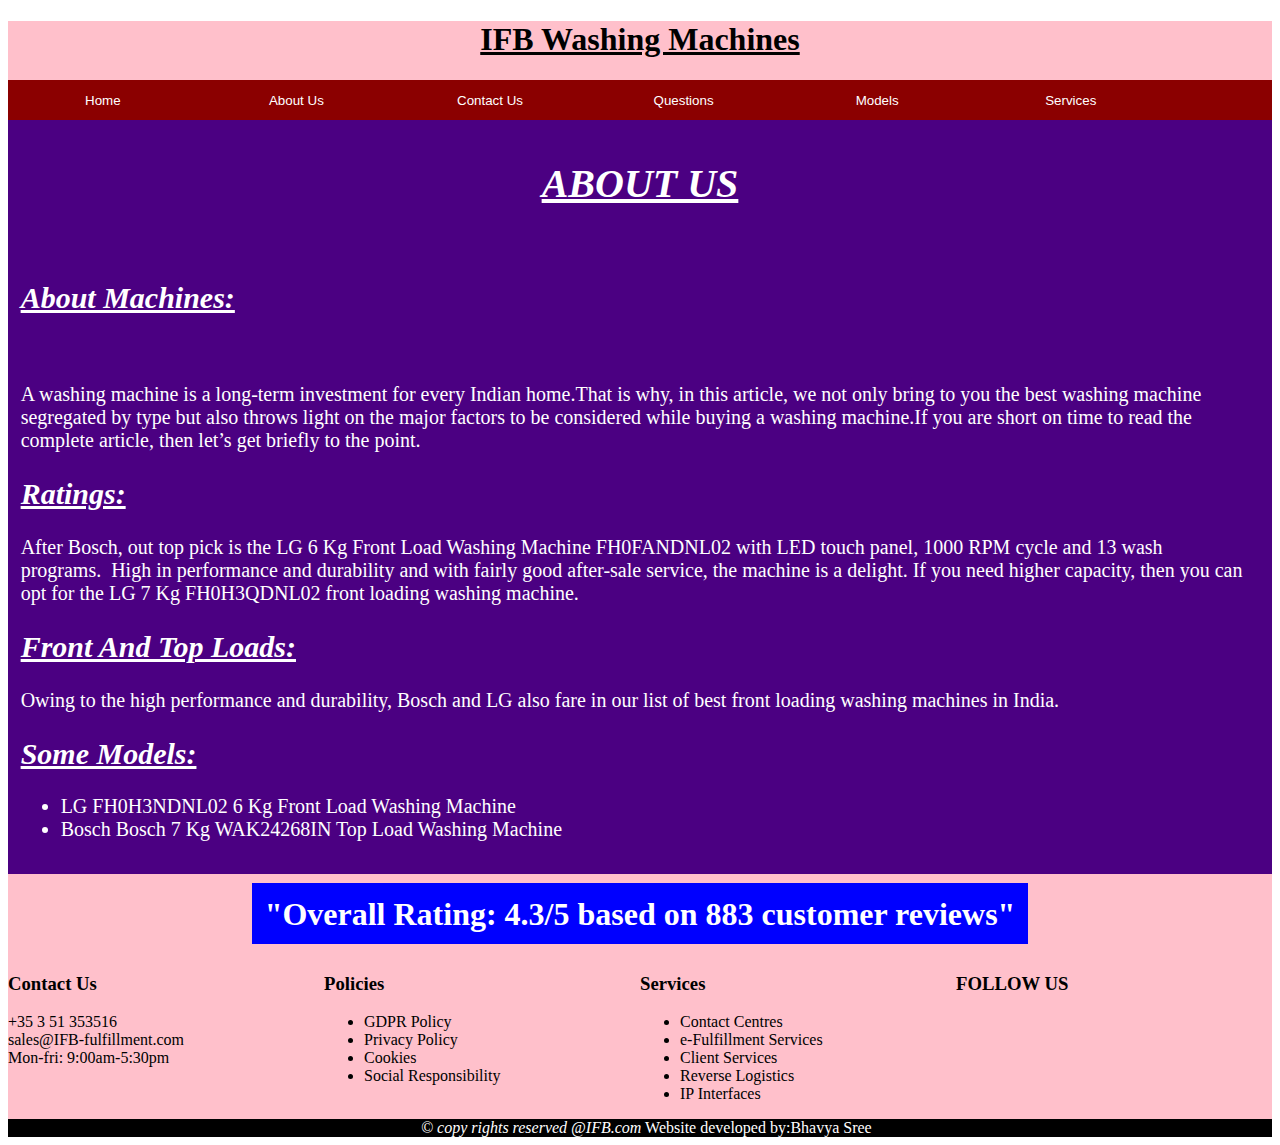
<file: Project1.html>
<!DOCTYPE html>
<html>
<head>
	<title>PROJECT-1 MINE</title>
	<link rel="stylesheet" type="text/css" href="Project.css">
	<meta name="viewport" content="width=device-width, initial-scale=1.0">
</head>
<style type="text/css">
	.abcontainer{
		background-color: indigo;
		color: white;
		font-size: 20px;
		padding: 1%;
	}
	.chcontainer{
		background-color: lightgreen;
	}
	.overcontainer{
		background-color: blue;
		color: white;
		padding: 1%;
	}
	nav{
		background-color: darkred;
	}
	nav a button{
		border:none;
		width: 15%;
		padding: 1%;
		background-color: darkred;
		color: white;
		cursor: pointer;
	}
</style>
<body>
	<div style="background-color: pink">
	<p><h1><b><center><u>IFB Washing Machines</u></center></b></h1></p>
	 <nav>
	 	<a href="Project.html"><button>Home</button></a>
	 	<a href="Project1.html"><button>About Us</button></a>
	 	<a href="Project2.html"><button>Contact Us</button></a>
	 	<a href="Project3.html"><button>Questions</button></a>
	 	<a href="Project4.html"><button>Models</button></a>
	 	<a href="Project5.html"><button>Services</button></a>
	 </nav>
	<div class="abcontainer">	
	<h1><b><u><i><center>ABOUT US</center></i></u></b></h1><br>
	<h2><u><i>About Machines:</i></u></h2><br>
	<p>A washing machine is a long-term investment for every Indian home.That is why, in this article, we not only bring to you the best washing machine segregated by type but also throws light on the major factors to be considered while buying a washing machine.If you are short on time to read the complete article, then let’s get briefly to the point.</p>
	<h2><u><i>Ratings:</i></u></h2>
	<p>After Bosch, out top pick is the LG 6 Kg Front Load Washing Machine FH0FANDNL02 with LED touch panel, 1000 RPM cycle and 13 wash programs.  High in performance and durability and with fairly good after-sale service, the machine is a delight. If you need higher capacity, then you can opt for the LG 7 Kg FH0H3QDNL02 front loading washing machine.</p>
	<h2><u><i>Front And Top Loads:</i></u></h2>
	<p>Owing to the high performance and durability, Bosch and LG also fare in our list of best front loading washing machines in India.</p>
	<h2><u><i>Some Models:</i></u></h2>
	<ul>
		<li>LG FH0H3NDNL02 6 Kg Front Load Washing Machine</li>
		<li>Bosch Bosch 7 Kg WAK24268IN Top Load Washing Machine</li>
	</ul>
</div>

	<h1><center><b class="overcontainer">"Overall Rating: 4.3/5 based on 883 customer reviews"</b></center></h1>
	<div >
         <div class="flexproperties classfooter">
            <div>
               <h3>Contact Us</h3>
               <i class="fa fa-phone-square" aria-hidden="true"></i>+35 3 51 353516<br>
               <i class="fa fa-envelope" aria-hidden="true"></i>sales@IFB-fulfillment.com<br>
               <i class="fa fa-clock-o" aria-hidden="true"></i>Mon-fri: 9:00am-5:30pm
            </div>
            <div>
               <h3>Policies</h3>
               <ul>
                  <li>GDPR Policy</li>
                  <li>Privacy Policy</li>
                  <li>Cookies</li>
                  <li>Social Responsibility</li>
                  <!-- Contact us -->
               </ul>
            </div>
            <div>
               <h3>Services</h3>
               <ul>
                  <li>Contact Centres</li>
                  <li>e-Fulfillment Services</li>
                  <li>Client Services</li>
                  <li>Reverse Logistics</li>
                  <li>IP Interfaces</li>
                  <!-- Contact us -->
               </ul>
            </div>
            <div>
               <h3>FOLLOW US</h3>
               <i class="fa fa-twitter" aria-hidden="true"></i><br><i class="fa fa-instagram" aria-hidden="true"></i><br><i class="fa fa-linkedin" aria-hidden="true"></i>
            </div>
         </div>
      </div>
      <footer>
         <i>&copy copy rights reserved @IFB.com</i>
         Website developed by:Bhavya Sree
      </footer>



</body>
</html>
</file>
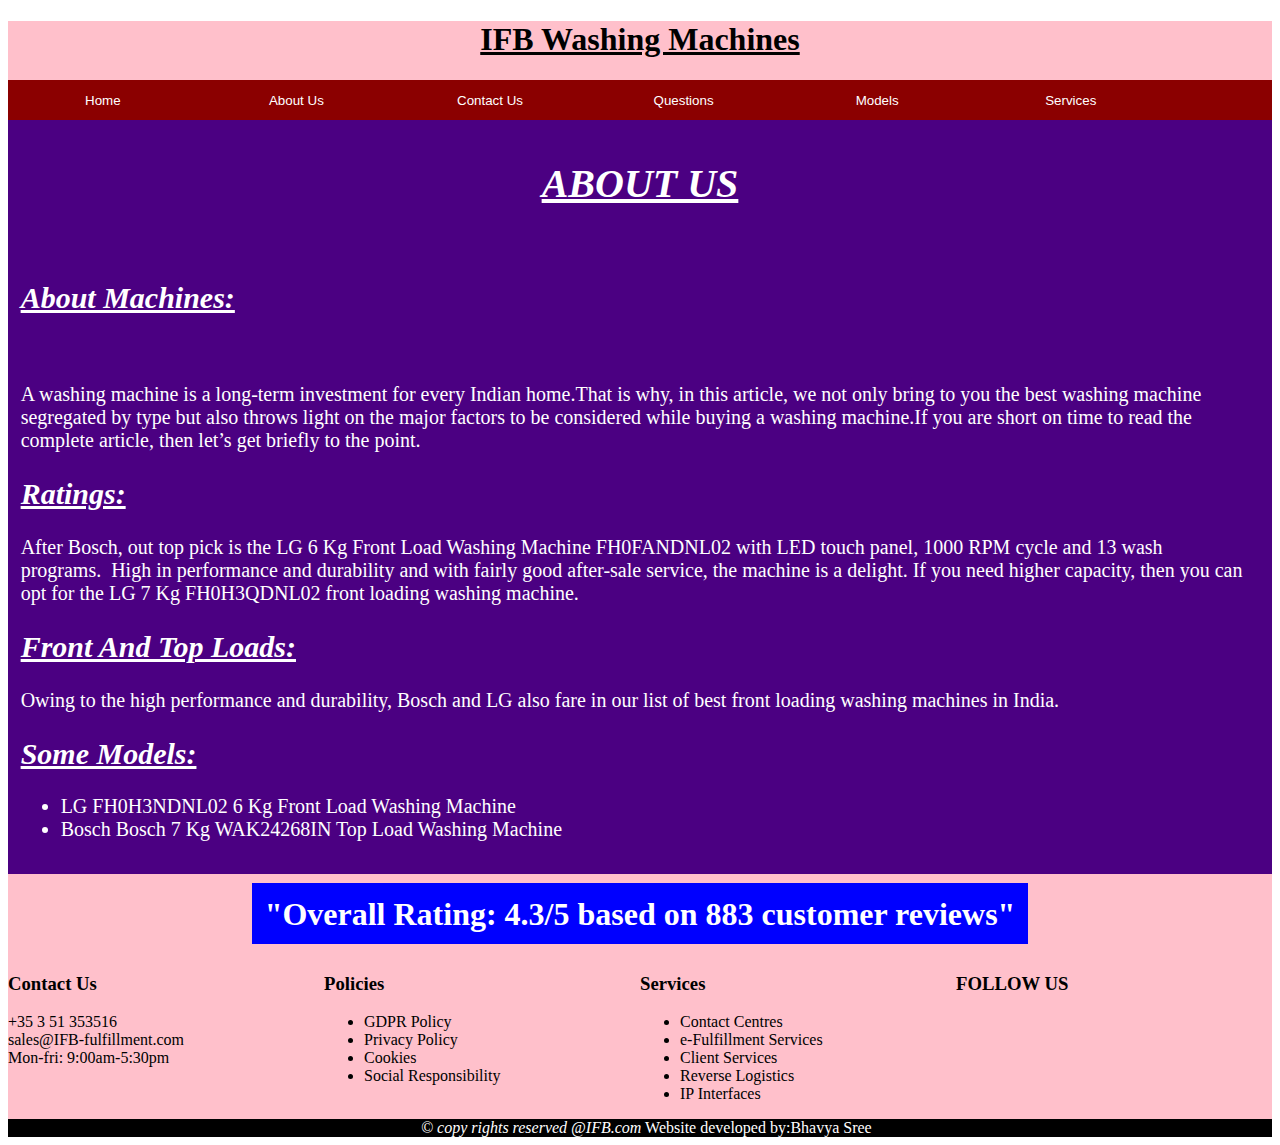
<file: project1.html>
<!DOCTYPE html>
<html>
<head>
	<title>PROJECT-1 MINE</title>
	<link rel="stylesheet" type="text/css" href="Project.css">
	<meta name="viewport" content="width=device-width, initial-scale=1.0">
</head>
<style type="text/css">
	.abcontainer{
		background-color: indigo;
		color: white;
		font-size: 20px;
		padding: 1%;
	}
	.chcontainer{
		background-color: lightgreen;
	}
	.overcontainer{
		background-color: blue;
		color: white;
		padding: 1%;
	}
	nav{
		background-color: darkred;
	}
	nav a button{
		border:none;
		width: 15%;
		padding: 1%;
		background-color: darkred;
		color: white;
		cursor: pointer;
	}
</style>
<body>
	<div style="background-color: pink">
	<p><h1><b><center><u>IFB Washing Machines</u></center></b></h1></p>
	 <nav>
	 	<a href="Project.html"><button>Home</button></a>
	 	<a href="Project1.html"><button>About Us</button></a>
	 	<a href="Project2.html"><button>Contact Us</button></a>
	 	<a href="Project3.html"><button>Questions</button></a>
	 	<a href="Project4.html"><button>Models</button></a>
	 	<a href="Project5.html"><button>Services</button></a>
	 </nav>
	<div class="abcontainer">	
	<h1><b><u><i><center>ABOUT US</center></i></u></b></h1><br>
	<h2><u><i>About Machines:</i></u></h2><br>
	<p>A washing machine is a long-term investment for every Indian home.That is why, in this article, we not only bring to you the best washing machine segregated by type but also throws light on the major factors to be considered while buying a washing machine.If you are short on time to read the complete article, then let’s get briefly to the point.</p>
	<h2><u><i>Ratings:</i></u></h2>
	<p>After Bosch, out top pick is the LG 6 Kg Front Load Washing Machine FH0FANDNL02 with LED touch panel, 1000 RPM cycle and 13 wash programs.  High in performance and durability and with fairly good after-sale service, the machine is a delight. If you need higher capacity, then you can opt for the LG 7 Kg FH0H3QDNL02 front loading washing machine.</p>
	<h2><u><i>Front And Top Loads:</i></u></h2>
	<p>Owing to the high performance and durability, Bosch and LG also fare in our list of best front loading washing machines in India.</p>
	<h2><u><i>Some Models:</i></u></h2>
	<ul>
		<li>LG FH0H3NDNL02 6 Kg Front Load Washing Machine</li>
		<li>Bosch Bosch 7 Kg WAK24268IN Top Load Washing Machine</li>
	</ul>
</div>

	<h1><center><b class="overcontainer">"Overall Rating: 4.3/5 based on 883 customer reviews"</b></center></h1>
	<div >
         <div class="flexproperties classfooter">
            <div>
               <h3>Contact Us</h3>
               <i class="fa fa-phone-square" aria-hidden="true"></i>+35 3 51 353516<br>
               <i class="fa fa-envelope" aria-hidden="true"></i>sales@IFB-fulfillment.com<br>
               <i class="fa fa-clock-o" aria-hidden="true"></i>Mon-fri: 9:00am-5:30pm
            </div>
            <div>
               <h3>Policies</h3>
               <ul>
                  <li>GDPR Policy</li>
                  <li>Privacy Policy</li>
                  <li>Cookies</li>
                  <li>Social Responsibility</li>
                  <!-- Contact us -->
               </ul>
            </div>
            <div>
               <h3>Services</h3>
               <ul>
                  <li>Contact Centres</li>
                  <li>e-Fulfillment Services</li>
                  <li>Client Services</li>
                  <li>Reverse Logistics</li>
                  <li>IP Interfaces</li>
                  <!-- Contact us -->
               </ul>
            </div>
            <div>
               <h3>FOLLOW US</h3>
               <i class="fa fa-twitter" aria-hidden="true"></i><br><i class="fa fa-instagram" aria-hidden="true"></i><br><i class="fa fa-linkedin" aria-hidden="true"></i>
            </div>
         </div>
      </div>
      <footer>
         <i>&copy copy rights reserved @IFB.com</i>
         Website developed by:Bhavya Sree
      </footer>



</body>
</html>
</file>
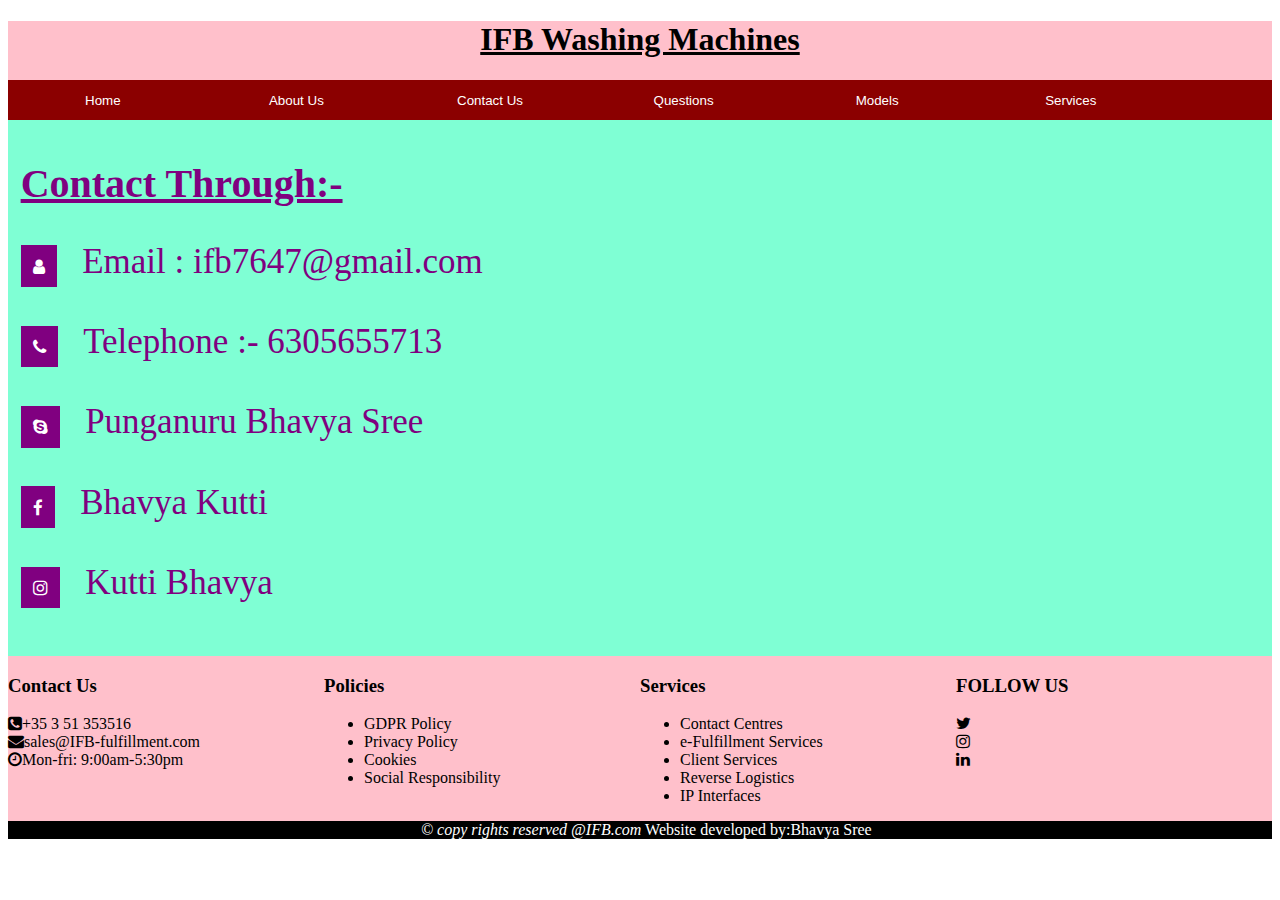
<file: Project2.html>
<!DOCTYPE html>
<html>
   <head>
      <title>PROJECT-2 MINE</title>
      <link rel="stylesheet" type="text/css" href="https://cdnjs.cloudflare.com/ajax/libs/font-awesome/4.7.0/css/font-awesome.min.css">
      <link rel="stylesheet" type="text/css" href="Project.css">
      <meta name="viewport" content="width=device-width, initial-scale=1.0">
   </head>
   <style type="text/css">
      .cnctcontainer i{
      	color: white;
    background-color: purple;
    font-size: 17px;
    padding: 1%;
      }
      .cnctcontainer{
      background-color: aquamarine;
      padding: 1%;
      font-size: 20px;
      color: purple;
      }
      .fntcontainer{
      font-size: 35px;
      }
      .fntcontainer i{
      	margin-right: 2%;
      }
      nav{
      background-color: darkred;
   }
   nav a button{
      border:none;
      width: 15%;
      padding: 1%;
      background-color: darkred;
      color: white;
      cursor: pointer;
   }
   </style>
   <body>
      <div style="background-color: pink">
   <p><h1><b><center><u>IFB Washing Machines</u></center></b></h1></p>
    <nav>
         <a href="Project.html"><button>Home</button></a>
      <a href="Project1.html"><button>About Us</button></a>
      <a href="Project2.html"><button>Contact Us</button></a>
      <a href="Project3.html"><button>Questions</button></a>
      <a href="Project4.html"><button>Models</button></a>
      <a href="Project5.html"><button>Services</button></a>
    </nav>
      <div class="cnctcontainer">
         <h1><u>Contact Through:-</u></h1>
         <div class="fntcontainer">
            <p><i class="fa fa-user fa-4x" aria-hidden="true"></i>Email : ifb7647@gmail.com</p>
            
            <p><i class="fa fa-phone fa-4x" aria-hidden="true"></i>Telephone :- 6305655713</p>
            
            <p><i class="fa fa-skype fa-4x" aria-hidden="true"></i>Punganuru Bhavya Sree</p>
            
            <p><i class="fa fa-facebook fa-4x" aria-hidden="true"></i>Bhavya Kutti</p>
            
            <p><i class="fa fa-instagram fa-4x" aria-hidden="true"></i>Kutti Bhavya</p>
            
         </div>
      </div>
      <div >
         <div class="flexproperties classfooter">
            <div>
               <h3>Contact Us</h3>
               <i class="fa fa-phone-square" aria-hidden="true"></i>+35 3 51 353516<br>
               <i class="fa fa-envelope" aria-hidden="true"></i>sales@IFB-fulfillment.com<br>
               <i class="fa fa-clock-o" aria-hidden="true"></i>Mon-fri: 9:00am-5:30pm
            </div>
            <div>
               <h3>Policies</h3>
               <ul>
                  <li>GDPR Policy</li>
                  <li>Privacy Policy</li>
                  <li>Cookies</li>
                  <li>Social Responsibility</li>
                  <!-- Contact us -->
               </ul>
            </div>
            <div>
               <h3>Services</h3>
               <ul>
                  <li>Contact Centres</li>
                  <li>e-Fulfillment Services</li>
                  <li>Client Services</li>
                  <li>Reverse Logistics</li>
                  <li>IP Interfaces</li>
                  <!-- Contact us -->
               </ul>
            </div>
            <div>
               <h3>FOLLOW US</h3>
               <i class="fa fa-twitter" aria-hidden="true"></i><br><i class="fa fa-instagram" aria-hidden="true"></i><br><i class="fa fa-linkedin" aria-hidden="true"></i>
            </div>
         </div>
      </div>
      <footer>
         <i>&copy copy rights reserved @IFB.com</i>
         Website developed by:Bhavya Sree
      </footer>
   </body>
</html>
</file>
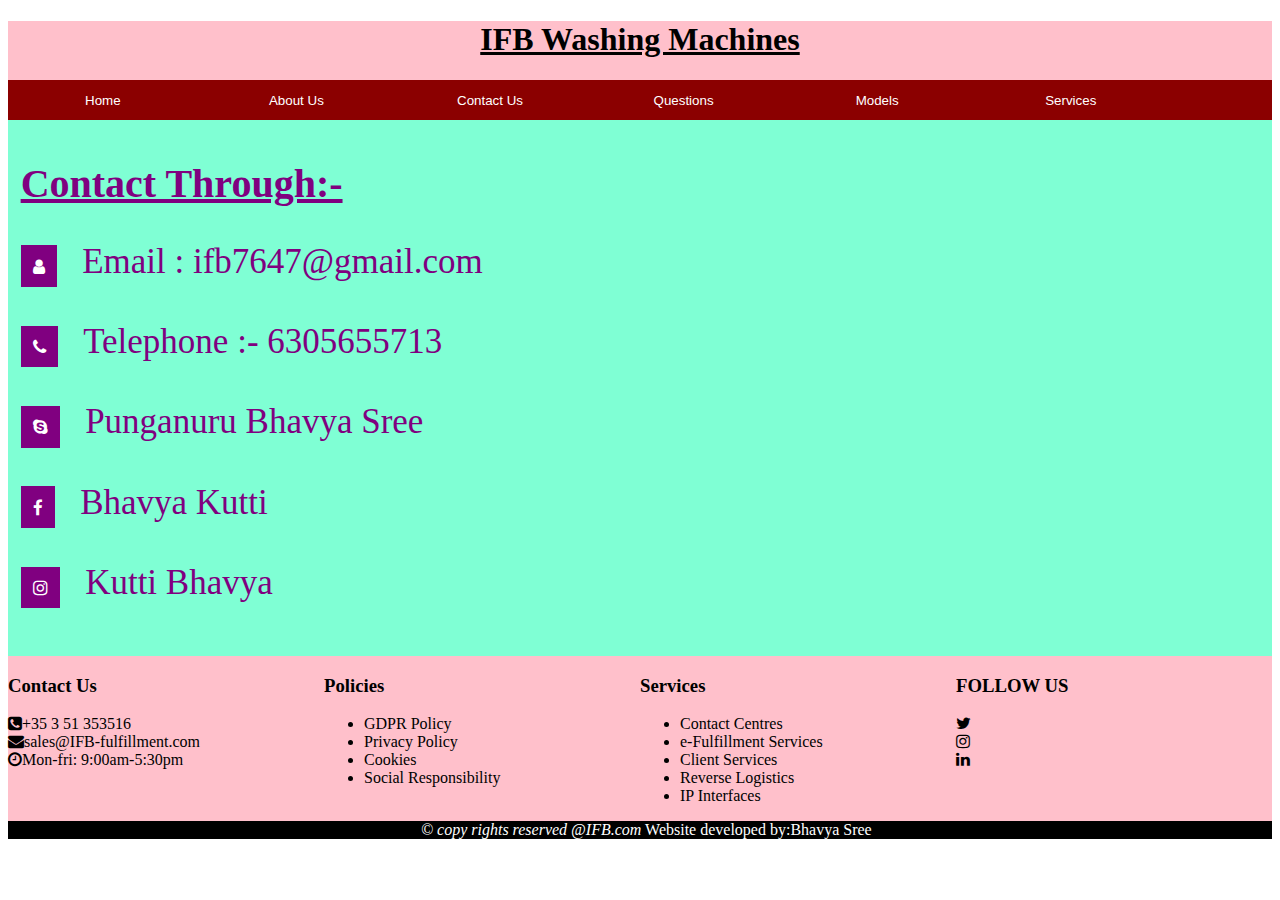
<file: project2.html>
<!DOCTYPE html>
<html>
   <head>
      <title>PROJECT-2 MINE</title>
      <link rel="stylesheet" type="text/css" href="https://cdnjs.cloudflare.com/ajax/libs/font-awesome/4.7.0/css/font-awesome.min.css">
      <link rel="stylesheet" type="text/css" href="Project.css">
      <meta name="viewport" content="width=device-width, initial-scale=1.0">
   </head>
   <style type="text/css">
      .cnctcontainer i{
      	color: white;
    background-color: purple;
    font-size: 17px;
    padding: 1%;
      }
      .cnctcontainer{
      background-color: aquamarine;
      padding: 1%;
      font-size: 20px;
      color: purple;
      }
      .fntcontainer{
      font-size: 35px;
      }
      .fntcontainer i{
      	margin-right: 2%;
      }
      nav{
      background-color: darkred;
   }
   nav a button{
      border:none;
      width: 15%;
      padding: 1%;
      background-color: darkred;
      color: white;
      cursor: pointer;
   }
   </style>
   <body>
      <div style="background-color: pink">
   <p><h1><b><center><u>IFB Washing Machines</u></center></b></h1></p>
    <nav>
         <a href="Project.html"><button>Home</button></a>
      <a href="Project1.html"><button>About Us</button></a>
      <a href="Project2.html"><button>Contact Us</button></a>
      <a href="Project3.html"><button>Questions</button></a>
      <a href="Project4.html"><button>Models</button></a>
      <a href="Project5.html"><button>Services</button></a>
    </nav>
      <div class="cnctcontainer">
         <h1><u>Contact Through:-</u></h1>
         <div class="fntcontainer">
            <p><i class="fa fa-user fa-4x" aria-hidden="true"></i>Email : ifb7647@gmail.com</p>
            
            <p><i class="fa fa-phone fa-4x" aria-hidden="true"></i>Telephone :- 6305655713</p>
            
            <p><i class="fa fa-skype fa-4x" aria-hidden="true"></i>Punganuru Bhavya Sree</p>
            
            <p><i class="fa fa-facebook fa-4x" aria-hidden="true"></i>Bhavya Kutti</p>
            
            <p><i class="fa fa-instagram fa-4x" aria-hidden="true"></i>Kutti Bhavya</p>
            
         </div>
      </div>
      <div >
         <div class="flexproperties classfooter">
            <div>
               <h3>Contact Us</h3>
               <i class="fa fa-phone-square" aria-hidden="true"></i>+35 3 51 353516<br>
               <i class="fa fa-envelope" aria-hidden="true"></i>sales@IFB-fulfillment.com<br>
               <i class="fa fa-clock-o" aria-hidden="true"></i>Mon-fri: 9:00am-5:30pm
            </div>
            <div>
               <h3>Policies</h3>
               <ul>
                  <li>GDPR Policy</li>
                  <li>Privacy Policy</li>
                  <li>Cookies</li>
                  <li>Social Responsibility</li>
                  <!-- Contact us -->
               </ul>
            </div>
            <div>
               <h3>Services</h3>
               <ul>
                  <li>Contact Centres</li>
                  <li>e-Fulfillment Services</li>
                  <li>Client Services</li>
                  <li>Reverse Logistics</li>
                  <li>IP Interfaces</li>
                  <!-- Contact us -->
               </ul>
            </div>
            <div>
               <h3>FOLLOW US</h3>
               <i class="fa fa-twitter" aria-hidden="true"></i><br><i class="fa fa-instagram" aria-hidden="true"></i><br><i class="fa fa-linkedin" aria-hidden="true"></i>
            </div>
         </div>
      </div>
      <footer>
         <i>&copy copy rights reserved @IFB.com</i>
         Website developed by:Bhavya Sree
      </footer>
   </body>
</html>
</file>
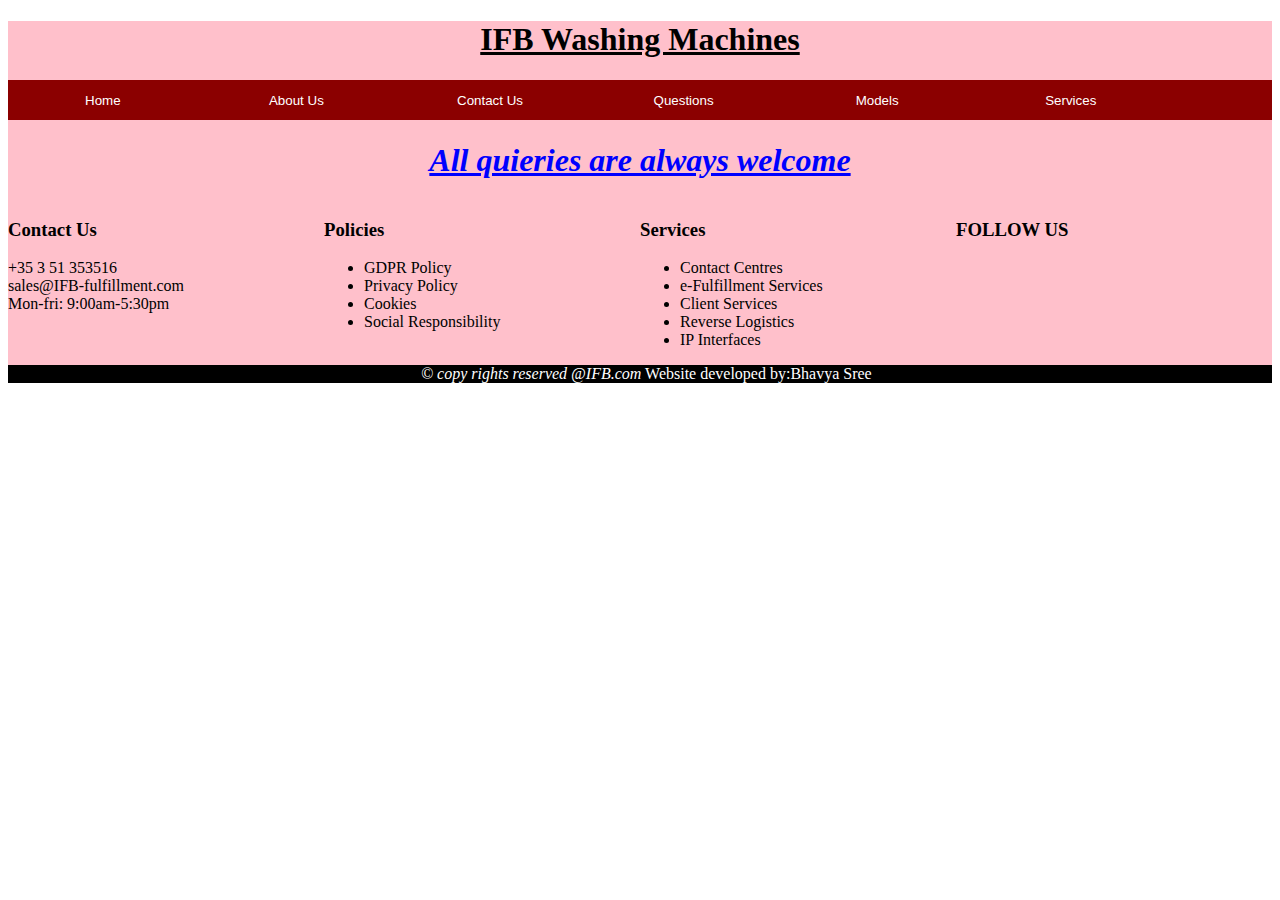
<file: Project3.html>
<!DOCTYPE html>
<html>
<head>
	<title>PROJECT-3 MINE</title>
	<link rel="stylesheet" type="text/css" href="Project.css">
	<meta name="viewport" content="width=device-width, initial-scale=1.0">
</head>
<style type="text/css">
	.chcontainer{
		padding: 1%;
	}
	nav{
		background-color: darkred;
	}
	nav a button{
		border:none;
		width: 15%;
		padding: 1%;
		background-color: darkred;
		color: white;
		cursor: pointer;
	}
</style>
<body>
	<div style="background-color: pink">
	<p><h1><b><center><u>IFB Washing Machines</u></center></b></h1></p>
	 <nav>
	 		<a href="Project.html"><button>Home</button></a>
	 	<a href="Project1.html"><button>About Us</button></a>
	 	<a href="Project2.html"><button>Contact Us</button></a>
	 	<a href="Project3.html"><button>Questions</button></a>
	 	<a href="Project4.html"><button>Models</button></a>
	 	<a href="Project5.html"><button>Services</button></a>
	 </nav>

	 <h1 style="color: blue"><u><i><center>All quieries are always welcome</center></i></u></h1>

	 <div >
         <div class="flexproperties classfooter">
            <div>
               <h3>Contact Us</h3>
               <i class="fa fa-phone-square" aria-hidden="true"></i>+35 3 51 353516<br>
               <i class="fa fa-envelope" aria-hidden="true"></i>sales@IFB-fulfillment.com<br>
               <i class="fa fa-clock-o" aria-hidden="true"></i>Mon-fri: 9:00am-5:30pm
            </div>
            <div>
               <h3>Policies</h3>
               <ul>
                  <li>GDPR Policy</li>
                  <li>Privacy Policy</li>
                  <li>Cookies</li>
                  <li>Social Responsibility</li>
                  <!-- Contact us -->
               </ul>
            </div>
            <div>
               <h3>Services</h3>
               <ul>
                  <li>Contact Centres</li>
                  <li>e-Fulfillment Services</li>
                  <li>Client Services</li>
                  <li>Reverse Logistics</li>
                  <li>IP Interfaces</li>
                  <!-- Contact us -->
               </ul>
            </div>
            <div>
               <h3>FOLLOW US</h3>
               <i class="fa fa-twitter" aria-hidden="true"></i><br><i class="fa fa-instagram" aria-hidden="true"></i><br><i class="fa fa-linkedin" aria-hidden="true"></i>
            </div>
         </div>
      </div>
      <footer>
         <i>&copy copy rights reserved @IFB.com</i>
         Website developed by:Bhavya Sree
      </footer>

</body>
</html>
</file>
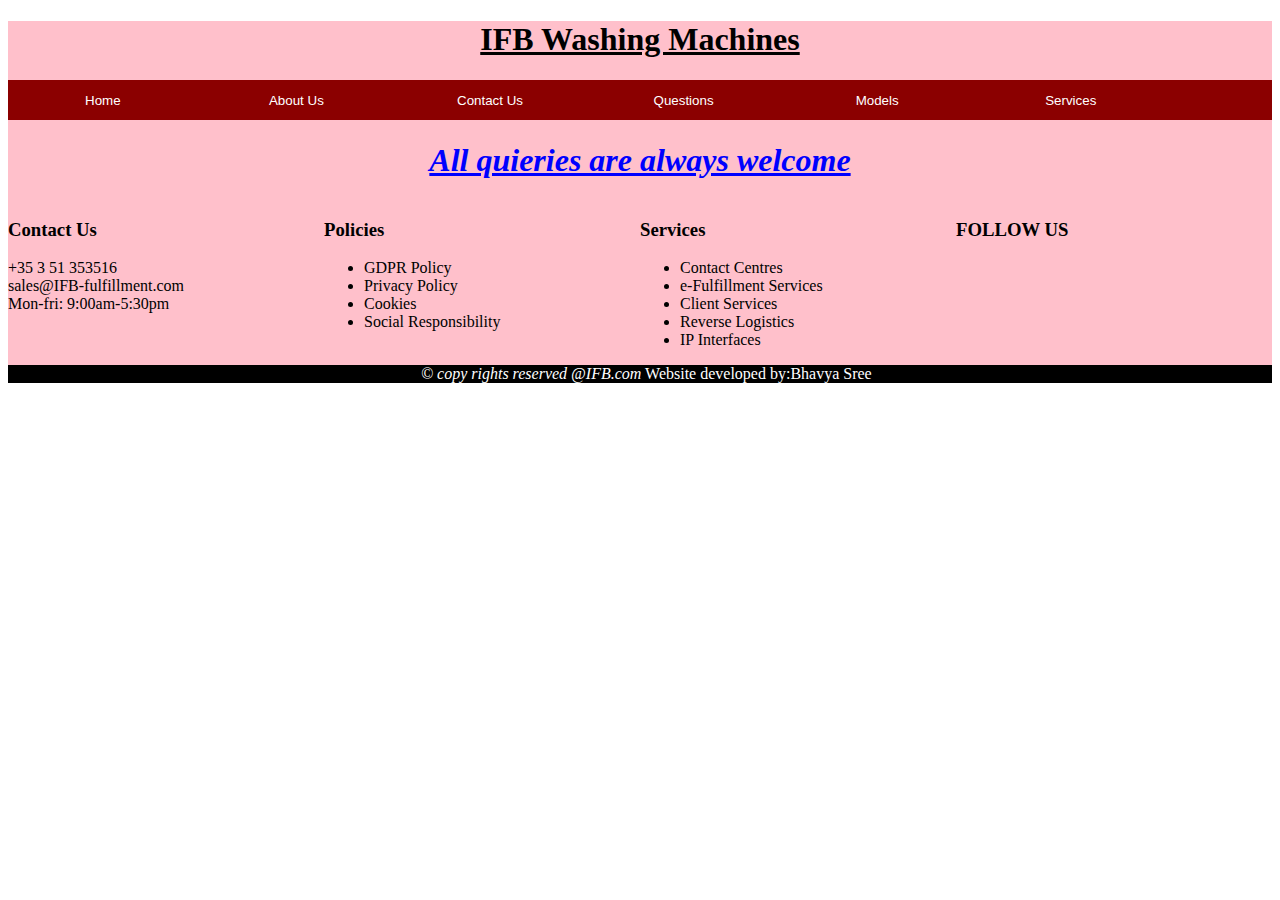
<file: project3.html>
<!DOCTYPE html>
<html>
<head>
	<title>PROJECT-3 MINE</title>
	<link rel="stylesheet" type="text/css" href="Project.css">
	<meta name="viewport" content="width=device-width, initial-scale=1.0">
</head>
<style type="text/css">
	.chcontainer{
		padding: 1%;
	}
	nav{
		background-color: darkred;
	}
	nav a button{
		border:none;
		width: 15%;
		padding: 1%;
		background-color: darkred;
		color: white;
		cursor: pointer;
	}
</style>
<body>
	<div style="background-color: pink">
	<p><h1><b><center><u>IFB Washing Machines</u></center></b></h1></p>
	 <nav>
	 		<a href="Project.html"><button>Home</button></a>
	 	<a href="Project1.html"><button>About Us</button></a>
	 	<a href="Project2.html"><button>Contact Us</button></a>
	 	<a href="Project3.html"><button>Questions</button></a>
	 	<a href="Project4.html"><button>Models</button></a>
	 	<a href="Project5.html"><button>Services</button></a>
	 </nav>

	 <h1 style="color: blue"><u><i><center>All quieries are always welcome</center></i></u></h1>

	 <div >
         <div class="flexproperties classfooter">
            <div>
               <h3>Contact Us</h3>
               <i class="fa fa-phone-square" aria-hidden="true"></i>+35 3 51 353516<br>
               <i class="fa fa-envelope" aria-hidden="true"></i>sales@IFB-fulfillment.com<br>
               <i class="fa fa-clock-o" aria-hidden="true"></i>Mon-fri: 9:00am-5:30pm
            </div>
            <div>
               <h3>Policies</h3>
               <ul>
                  <li>GDPR Policy</li>
                  <li>Privacy Policy</li>
                  <li>Cookies</li>
                  <li>Social Responsibility</li>
                  <!-- Contact us -->
               </ul>
            </div>
            <div>
               <h3>Services</h3>
               <ul>
                  <li>Contact Centres</li>
                  <li>e-Fulfillment Services</li>
                  <li>Client Services</li>
                  <li>Reverse Logistics</li>
                  <li>IP Interfaces</li>
                  <!-- Contact us -->
               </ul>
            </div>
            <div>
               <h3>FOLLOW US</h3>
               <i class="fa fa-twitter" aria-hidden="true"></i><br><i class="fa fa-instagram" aria-hidden="true"></i><br><i class="fa fa-linkedin" aria-hidden="true"></i>
            </div>
         </div>
      </div>
      <footer>
         <i>&copy copy rights reserved @IFB.com</i>
         Website developed by:Bhavya Sree
      </footer>

</body>
</html>
</file>
<file: Project.css>
body{background-image: url(https://www.greatbuyz.com/blog/wp-content/uploads/2018/07/Top-Washing-Machine-Brands.png);
-ms-background-size:cover;
-o-background-size:cover; 
-moz-background-size:cover;
-webkit-background-size:cover;}table{
	border: 2px groove silver; width: 100%;
color: darkblue; 
padding-right: 20px;
background-color: pink;
margin:0;
}
.headcontainer img div{
width: 15px;
background-color: red; 
height: 5px;
}
.imgcontainer button{text-align: center;color: white;
	background-color: blue;
	border: 0px none black;
border-radius: 20px 20px 20px 20px;
width: 14%;
height: 50px;
margin: 1%;
padding-top: 5px;
 }
 .imgcontainer button:hover{background-color: yellow;color: black;cursor: pointer;
}
.imgcontainer div img{
	width: 100%;
	height: 70%;
}
.imgcontainer div button{
	width: 35%;
	text-align: center;
}
.imgcontainer div{
	border: 1px green;
	background-color: lightgreen;
	width: 300px;
	padding: 20px;
	margin: 3%;
	box-shadow: 3px 3px 10px 6px yellow;
	border-radius: 20px;
}
.imgcontainer{

	text-align: center;
}
.container div:hover{background-color: skyblue; color: white; cursor: pointer;
}

.flexproperties, .imgcontainer{
	display: flex;
	flex-direction: row;
	flex-wrap: wrap;
}
.classfooter div{
	width: 25%;
}
.classfooter{
	background-color: pink;
}

footer{
	background-color: black;
	color: white;
	padding-left: 1%;
	text-align: center;
}



@media only screen and (min-width:  320px) and (max-width: 767px){

body{
	background-color: green;
}	

.mycontainer{
	flex-direction: column;
}
.mycontainer div{
	width: 95%;
}
}


@media only screen and (min-width: 768px) and (max-width: 1023px){
body{
	background-color: orange;
}	
}
</file>
